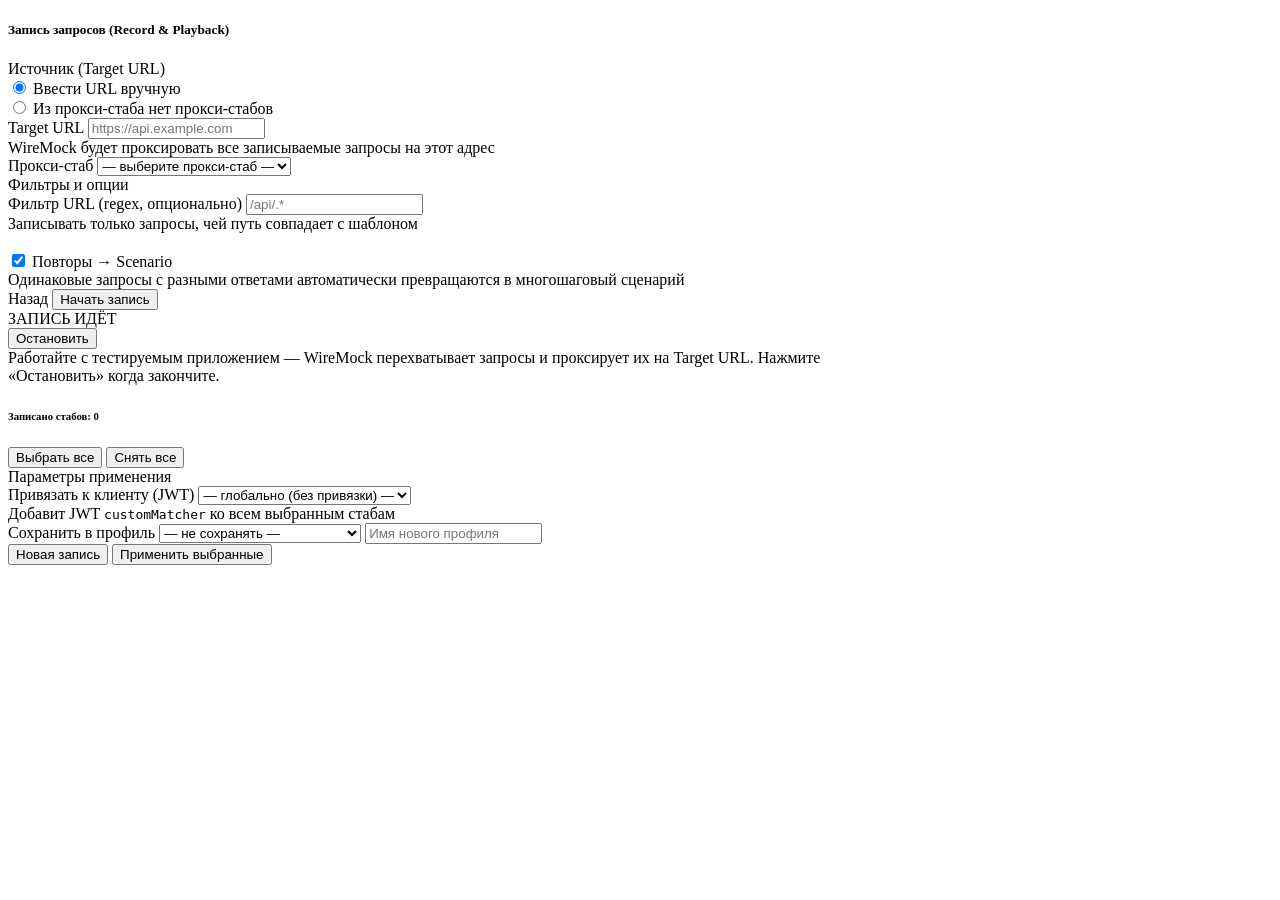
<file: src/main/resources/templates/recording/index.html>
<!DOCTYPE html>
<html lang="ru" xmlns:th="http://www.thymeleaf.org">
<head th:replace="~{fragments/head :: head('Запись')}"></head>
    <style>
        .rec-blink { animation: recBlink 1s step-end infinite; }
        @keyframes recBlink { 50% { opacity: 0.2; } }

        .stub-row {
            border: 1px solid var(--bs-border-color);
            border-radius: 6px;
            background: #fff;
            transition: background 0.12s;
        }
        .stub-row:hover { background: #f8f9fa; }
        .stub-row + .stub-row { margin-top: 4px; }

        /* Убираем дефолтный margin-top у чекбокса внутри flex */
        .stub-row .stub-checkbox {
            width: 1.1em;
            height: 1.1em;
            margin-top: 0;
            flex-shrink: 0;
            cursor: pointer;
        }
        .stub-row label { cursor: pointer; margin-bottom: 0; }
    </style>
</head>
<body>

<!-- Navbar -->
<nav th:replace="~{fragments/navbar :: navbar('recording')}"></nav>

<div class="container py-4" style="max-width: 860px;">

    <!-- ══ Фаза 1: Конфигурация ══════════════════════════════════════════════ -->
    <div id="configSection">
        <div class="d-flex align-items-center gap-2 mb-3">
            <i class="bi bi-record-circle-fill text-danger fs-4"></i>
            <h5 class="mb-0">Запись запросов (Record &amp; Playback)</h5>
        </div>

        <!-- Target URL -->
        <div class="card shadow-sm mb-3">
            <div class="card-header fw-semibold bg-dark bg-opacity-10">
                <i class="bi bi-broadcast me-2"></i>Источник (Target URL)
            </div>
            <div class="card-body">
                <div class="d-flex gap-4 mb-3">
                    <div class="form-check">
                        <input class="form-check-input" type="radio" name="sourceType"
                               id="srcManual" value="manual" checked>
                        <label class="form-check-label" for="srcManual">Ввести URL вручную</label>
                    </div>
                    <div class="form-check">
                        <input class="form-check-input" type="radio" name="sourceType"
                               id="srcProxy" value="proxy"
                               th:disabled="${proxyStubs.isEmpty()}">
                        <label class="form-check-label" for="srcProxy">
                            Из прокси-стаба
                            <span th:if="${proxyStubs.isEmpty()}"
                                  class="badge bg-secondary ms-1">нет прокси-стабов</span>
                        </label>
                    </div>
                </div>

                <!-- Ручной ввод -->
                <div id="manualUrlSection">
                    <label class="form-label fw-semibold">Target URL</label>
                    <input type="text" id="targetUrl" class="form-control font-monospace"
                           placeholder="https://api.example.com">
                    <div class="form-text">WireMock будет проксировать все записываемые запросы на этот адрес</div>
                </div>

                <!-- Выбор прокси-стаба -->
                <div id="proxySelectSection" class="d-none">
                    <label class="form-label fw-semibold">Прокси-стаб</label>
                    <select id="proxySelect" class="form-select">
                        <option value="">— выберите прокси-стаб —</option>
                        <option th:each="s : ${proxyStubs}"
                                th:value="${s.id}"
                                th:text="${s.name + '  →  ' + s.proxyBaseUrl}">
                        </option>
                    </select>
                </div>
            </div>
        </div>

        <!-- Фильтры и опции -->
        <div class="card shadow-sm mb-4">
            <div class="card-header fw-semibold bg-dark bg-opacity-10">
                <i class="bi bi-sliders me-2"></i>Фильтры и опции
            </div>
            <div class="card-body">
                <div class="row g-3">
                    <div class="col-md-6">
                        <label class="form-label">Фильтр URL <span class="text-muted fw-normal">(regex, опционально)</span></label>
                        <input type="text" id="urlPathPattern" class="form-control font-monospace"
                               placeholder="/api/.*">
                        <div class="form-text">Записывать только запросы, чей путь совпадает с шаблоном</div>
                    </div>
                    <div class="col-md-6">
                        <label class="form-label d-block">&nbsp;</label>
                        <div class="form-check form-switch mt-1">
                            <input class="form-check-input" type="checkbox" id="repeatsAsScenarios" checked>
                            <label class="form-check-label fw-semibold" for="repeatsAsScenarios">
                                Повторы → Scenario
                            </label>
                        </div>
                        <div class="form-text">
                            Одинаковые запросы с разными ответами автоматически
                            превращаются в многошаговый сценарий
                        </div>
                    </div>
                </div>
            </div>
        </div>

        <div class="d-flex justify-content-between">
            <a th:href="@{/stubs}" class="btn btn-outline-secondary">
                <i class="bi bi-arrow-left me-1"></i>Назад
            </a>
            <button id="btnStartRecording" class="btn btn-danger px-4">
                <i class="bi bi-record-circle me-1"></i>Начать запись
            </button>
        </div>
    </div>

    <!-- ══ Фаза 2: Идёт запись ════════════════════════════════════════════ -->
    <div id="recordingSection" class="d-none">
        <div class="card border-danger shadow mb-3">
            <div class="card-body d-flex align-items-center gap-3 py-3">
                <span class="text-danger fs-3 rec-blink">
                    <i class="bi bi-record-circle-fill"></i>
                </span>
                <div class="flex-grow-1">
                    <div class="fw-bold text-danger fs-5">ЗАПИСЬ ИДЁТ</div>
                    <div class="text-muted small font-monospace" id="recordingTargetLabel"></div>
                </div>
                <button id="btnStopRecording" class="btn btn-outline-danger btn-lg">
                    <i class="bi bi-stop-circle me-1"></i>Остановить
                </button>
            </div>
        </div>
        <div class="alert alert-secondary d-flex align-items-center gap-2">
            <i class="bi bi-info-circle-fill text-primary"></i>
            Работайте с тестируемым приложением — WireMock перехватывает запросы и проксирует их на Target URL.
            Нажмите «Остановить» когда закончите.
        </div>
    </div>

    <!-- ══ Фаза 3: Результаты ═════════════════════════════════════════════ -->
    <div id="resultsSection" class="d-none">
        <div class="d-flex align-items-center justify-content-between mb-3">
            <h6 class="mb-0">
                <i class="bi bi-check-circle-fill text-success me-2"></i>
                Записано стабов:
                <span id="recordedCount" class="badge bg-success fs-6">0</span>
            </h6>
            <div class="btn-group btn-group-sm">
                <button id="btnSelectAll" class="btn btn-outline-secondary">
                    <i class="bi bi-check-all me-1"></i>Выбрать все
                </button>
                <button id="btnSelectNone" class="btn btn-outline-secondary">
                    <i class="bi bi-x me-1"></i>Снять все
                </button>
            </div>
        </div>

        <!-- Список стабов с чекбоксами -->
        <div id="stubListContainer"
             class="border rounded p-2 mb-3 bg-white"
             style="max-height: 380px; overflow-y: auto;">
        </div>

        <!-- Параметры применения -->
        <div class="card shadow-sm mb-4">
            <div class="card-header fw-semibold bg-dark bg-opacity-10">
                <i class="bi bi-gear me-2"></i>Параметры применения
            </div>
            <div class="card-body">
                <div class="row g-3">
                    <div class="col-md-6">
                        <label class="form-label fw-semibold">Привязать к клиенту (JWT)</label>
                        <select id="applyClientSelect" class="form-select">
                            <option value="">— глобально (без привязки) —</option>
                            <option th:each="c : ${clients}"
                                    th:value="${c.clientId}"
                                    th:text="${c.displayName}">
                            </option>
                        </select>
                        <div class="form-text">
                            Добавит JWT <code>customMatcher</code> ко всем выбранным стабам
                        </div>
                    </div>
                    <div class="col-md-6">
                        <label class="form-label fw-semibold">Сохранить в профиль</label>
                        <select id="applyProfileSelect" class="form-select">
                            <option value="">— не сохранять —</option>
                            <option th:each="p : ${profiles}" th:value="${p}" th:text="${p}"></option>
                            <option value="__new__">＋ Создать новый профиль...</option>
                        </select>
                        <input type="text" id="applyProfileNew"
                               class="form-control mt-2 d-none"
                               placeholder="Имя нового профиля">
                    </div>
                </div>
            </div>
        </div>

        <div class="d-flex justify-content-between">
            <button id="btnNewRecording" class="btn btn-outline-secondary">
                <i class="bi bi-arrow-repeat me-1"></i>Новая запись
            </button>
            <button id="btnApplyRecording" class="btn btn-success px-4">
                <i class="bi bi-check-lg me-1"></i>Применить выбранные
            </button>
        </div>
    </div>

</div>

<!-- Toast container -->
<div class="toast-container position-fixed bottom-0 end-0 p-3" id="toastContainer"></div>

<script type="application/json" id="appdata" th:utext="${appDataJson}">null</script>

<script th:src="@{/js/bootstrap.bundle.min.js}"></script>
<script th:src="@{/js/app.js}"></script>
<script th:src="@{/js/recording.js}"></script>
</body>
</html>
</file>
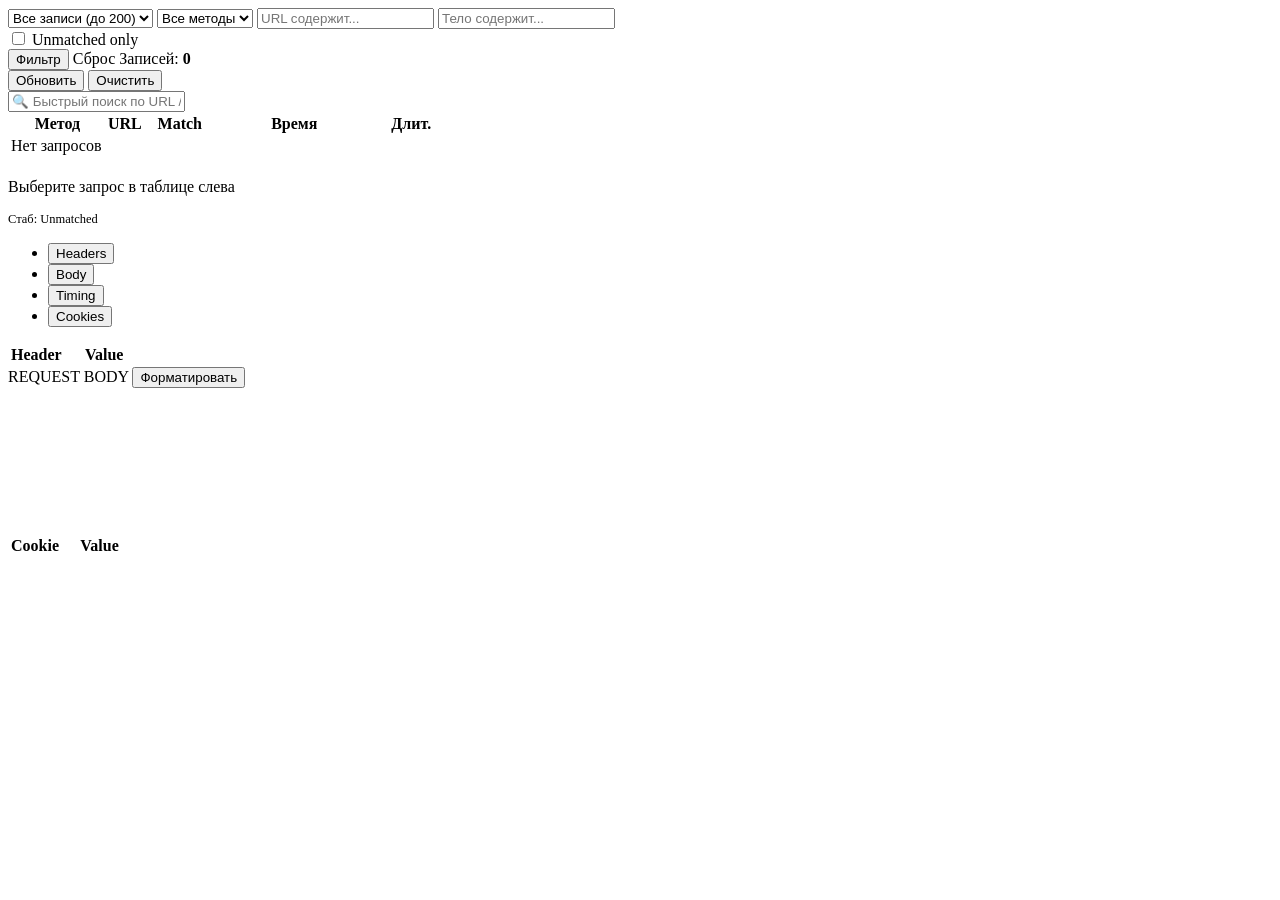
<file: src/main/resources/templates/requests/index.html>
<!DOCTYPE html>
<html lang="ru" xmlns:th="http://www.thymeleaf.org">
<head th:replace="~{fragments/head :: head('Request Log')}"></head>
<body class="d-flex flex-column vh-100 overflow-hidden">

<nav th:replace="~{fragments/navbar :: navbar('requests')}"></nav>

<!-- Фильтры -->
<div class="filter-bar border-bottom px-3 py-2 d-flex align-items-center gap-2 flex-wrap">
    <form method="get" th:action="@{/requests}"
          class="d-flex align-items-center gap-2 flex-wrap w-100">

        <select name="sinceMinutes" class="form-select form-select-sm filter-select" title="Период">
            <option value=""  th:selected="${sinceMinutes == null}">Все записи (до 200)</option>
            <option value="2"  th:selected="${sinceMinutes == 2}">Последние 2 мин</option>
            <option value="5"  th:selected="${sinceMinutes == 5}">Последние 5 мин</option>
            <option value="15" th:selected="${sinceMinutes == 15}">Последние 15 мин</option>
            <option value="60" th:selected="${sinceMinutes == 60}">Последний час</option>
        </select>

        <select name="method" class="form-select form-select-sm filter-select" title="HTTP метод">
            <option value="" th:selected="${filterMethod == null}">Все методы</option>
            <option th:each="m : ${ {'GET','POST','PUT','DELETE','PATCH','HEAD','OPTIONS'} }"
                    th:value="${m}" th:text="${m}"
                    th:selected="${m == filterMethod}"></option>
        </select>

        <input type="text" name="urlContains"
               class="form-control form-control-sm filter-input"
               placeholder="URL содержит..."
               th:value="${filterUrl}"/>

        <input type="text" name="bodyContains"
               class="form-control form-control-sm filter-input"
               placeholder="Тело содержит..."
               th:value="${filterBody}"/>

        <div class="form-check mb-0 ms-1">
            <input class="form-check-input" type="checkbox" name="unmatched"
                   id="chkUnmatched" value="true"
                   th:checked="${showUnmatched}"/>
            <label class="form-check-label small" for="chkUnmatched">Unmatched only</label>
        </div>

        <button type="submit" class="btn btn-sm btn-primary">
            <i class="bi bi-funnel-fill"></i> Фильтр
        </button>
        <a th:href="@{/requests}" class="btn btn-sm btn-outline-secondary">
            <i class="bi bi-x-circle"></i> Сброс
        </a>

        <span class="text-muted small ms-1">
            Записей: <strong th:text="${totalCount}">0</strong>
        </span>

        <div class="ms-auto d-flex gap-2">
            <button type="button" class="btn btn-sm btn-outline-secondary" id="btnRefreshLog">
                <i class="bi bi-arrow-clockwise"></i> Обновить
            </button>
            <button type="button" class="btn btn-sm btn-outline-danger" id="btnClearLog">
                <i class="bi bi-trash3"></i> Очистить
            </button>
        </div>
    </form>
</div>

<!-- Основная область: таблица + детали -->
<div class="d-flex flex-row flex-grow-1 overflow-hidden">

    <!-- Таблица запросов -->
    <div id="requestsTablePane" class="requests-table-pane border-end d-flex flex-column">

        <!-- Быстрый поиск по таблице (клиентский, без перезагрузки) -->
        <div class="px-2 py-2 border-bottom">
            <input type="text" id="quickSearch"
                   class="form-control form-control-sm"
                   placeholder="&#128269; Быстрый поиск по URL / телу..."/>
        </div>

        <div class="overflow-y-auto flex-grow-1">
            <table class="table table-sm table-hover mb-0 w-100" id="requestsTable"
                   style="table-layout:fixed">
                <colgroup>
                    <col style="width:95px"/>   <!-- Метод -->
                    <col/>                       <!-- URL — занимает всё остальное -->
                    <col style="width:70px"/>   <!-- Match -->
                    <col style="width:155px"/>  <!-- Время -->
                    <col style="width:75px"/>   <!-- Длит. -->
                </colgroup>
                <thead class="table-dark sticky-top">
                <tr>
                    <th>Метод</th>
                    <th>URL</th>
                    <th class="text-center">Match</th>
                    <th>Время</th>
                    <th>Длит.</th>
                </tr>
                </thead>
                <tbody id="requestsBody">
                <tr th:if="${#lists.isEmpty(requests)}">
                    <td colspan="5" class="text-center text-muted py-5">
                        <i class="bi bi-inbox display-6 d-block mb-2 opacity-25"></i>
                        Нет запросов
                    </td>
                </tr>
                <tr th:each="evt : ${requests}"
                    class="request-row"
                    th:attr="data-id=${evt.id}"
                    th:classappend="${!evt.wasMatched} ? 'table-warning' : ''">
                    <td>
        <span th:with="mc=${evt.request?.method == 'GET'    ? 'bg-success'
                         : evt.request?.method == 'POST'   ? 'bg-primary'
                         : evt.request?.method == 'PUT'    ? 'bg-warning text-dark'
                         : evt.request?.method == 'DELETE' ? 'bg-danger'
                         : evt.request?.method == 'PATCH'  ? 'bg-info text-dark'
                         : 'bg-secondary'}"
              class="badge" th:classappend="${mc}"
              th:text="${evt.request?.method ?: '?'}">
        </span>
                    </td>
                    <td class="font-monospace small"
                        style="overflow:hidden;text-overflow:ellipsis;white-space:nowrap"
                        th:text="${evt.request?.url ?: ''}">
                    </td>
                    <td class="text-center">
                        <i th:if="${evt.wasMatched}"    class="bi bi-check-circle-fill text-success"></i>
                        <i th:unless="${evt.wasMatched}" class="bi bi-x-circle-fill text-warning"></i>
                    </td>
                    <td class="small text-muted"
                        style="overflow:hidden;text-overflow:ellipsis;white-space:nowrap"
                        th:text="${evt.request?.loggedDateString ?: ''}">
                    </td>
                    <td class="small text-muted font-monospace"
                        th:text="${evt.timing != null} ? ${evt.timing.totalTime + ' мс'} : '—'">
                    </td>
                </tr>
                </tbody>
            </table>
        </div>
    </div>

    <!-- Разделитель -->
    <div id="requestSplitter" class="tree-splitter"></div>

    <!-- Детали запроса -->
    <div id="requestDetailPane" class="flex-grow-1 d-flex flex-column overflow-hidden">

        <!-- Пустое состояние -->
        <div id="reqEmptyState"
             class="d-flex flex-column align-items-center justify-content-center h-100 text-muted">
            <i class="bi bi-cursor-text display-4 mb-3 opacity-25"></i>
            <p class="mb-0">Выберите запрос в таблице слева</p>
        </div>

        <!-- Панель деталей -->
        <div id="reqDetailContent" class="d-none d-flex flex-column h-100">

            <!-- Строка метод + URL -->
            <div class="px-3 py-2 border-bottom bg-light d-flex align-items-start gap-2 flex-wrap">
                <span id="reqMethodBadge" class="badge fs-6 flex-shrink-0"></span>
                <span id="reqUrl" class="font-monospace fw-semibold text-break flex-grow-1"></span>
            </div>

            <!-- Мета-строка -->
            <div class="px-3 py-1 border-bottom d-flex align-items-center gap-3 flex-wrap bg-white"
                 style="font-size:0.78rem">
                <span class="text-muted">
                    <i class="bi bi-clock me-1"></i><span id="reqDate"></span>
                </span>
                <span class="text-muted">
                    <i class="bi bi-geo-alt me-1"></i><span id="reqIp"></span>
                </span>
                <span id="reqTimingMeta" class="text-muted">
                    <i class="bi bi-speedometer2 me-1"></i><span id="reqTimingVal"></span>
                </span>
                <span id="reqMatchedBlock" class="d-none">
                    <i class="bi bi-link-45deg text-success me-1"></i>
                    Стаб: <a id="reqMatchedLink" href="#" class="font-monospace small text-success"></a>
                </span>
                <span id="reqUnmatchedBadge" class="d-none badge bg-warning text-dark">
                    <i class="bi bi-exclamation-triangle-fill me-1"></i>Unmatched
                </span>
            </div>

            <!-- Вкладки -->
            <ul class="nav nav-tabs nav-tabs-sm px-3 pt-2 flex-shrink-0 bg-white" id="reqTabs">
                <li class="nav-item">
                    <button class="nav-link active" data-req-tab="headers">
                        <i class="bi bi-list-columns-reverse me-1"></i>Headers
                        <span id="reqHeadersCount" class="badge bg-secondary ms-1" style="font-size:0.65rem"></span>
                    </button>
                </li>
                <li class="nav-item">
                    <button class="nav-link" data-req-tab="body">
                        <i class="bi bi-code-slash me-1"></i>Body
                    </button>
                </li>
                <li class="nav-item">
                    <button class="nav-link" data-req-tab="timing">
                        <i class="bi bi-graph-up me-1"></i>Timing
                    </button>
                </li>
                <li class="nav-item">
                    <button class="nav-link" data-req-tab="cookies">
                        <i class="bi bi-cookie me-1"></i>Cookies
                    </button>
                </li>
            </ul>

            <!-- Содержимое вкладок -->
            <div class="flex-grow-1 overflow-y-auto">

                <!-- Headers -->
                <div id="req-tab-headers" class="p-3">
                    <table class="table table-sm table-striped table-hover mb-0">
                        <thead class="table-light">
                        <tr>
                            <th style="width:40%">Header</th>
                            <th>Value</th>
                        </tr>
                        </thead>
                        <tbody id="reqHeadersBody"></tbody>
                    </table>
                </div>

                <!-- Body -->
                <div id="req-tab-body" class="p-3 d-none">
                    <div class="d-flex align-items-center justify-content-between mb-2">
                        <span class="small fw-semibold text-muted">REQUEST BODY</span>
                        <button class="btn btn-link btn-sm p-0 text-muted" id="btnBeautifyReqBody">
                            <i class="bi bi-magic"></i> Форматировать
                        </button>
                    </div>
                    <pre id="reqBodyContent"
                         class="response-body border rounded p-3 font-monospace"
                         style="min-height:120px; white-space:pre-wrap; word-break:break-all;"></pre>
                </div>

                <!-- Timing -->
                <div id="req-tab-timing" class="p-3 d-none">
                    <div id="reqTimingContent">
                        <table class="table table-sm table-bordered mb-3">
                            <tbody id="reqTimingBody"></tbody>
                        </table>
                        <!-- Визуальная полоска тайминга -->
                        <div id="reqTimingBar" class="mt-2"></div>
                    </div>
                </div>

                <!-- Cookies -->
                <div id="req-tab-cookies" class="p-3 d-none">
                    <table class="table table-sm table-striped mb-0">
                        <thead class="table-light">
                        <tr>
                            <th style="width:40%">Cookie</th>
                            <th>Value</th>
                        </tr>
                        </thead>
                        <tbody id="reqCookiesBody"></tbody>
                    </table>
                </div>
            </div>
        </div>
    </div>
</div>

<div class="toast-container position-fixed bottom-0 end-0 p-3" id="toastContainer"></div>

<script type="application/json" id="appdata" th:utext="${appDataJson}">null</script>

<script th:src="@{/js/bootstrap.bundle.min.js}"></script>
<script th:src="@{/js/app.js}"></script>
<script th:src="@{/js/requests.js}"></script>
</body>
</html>
</file>
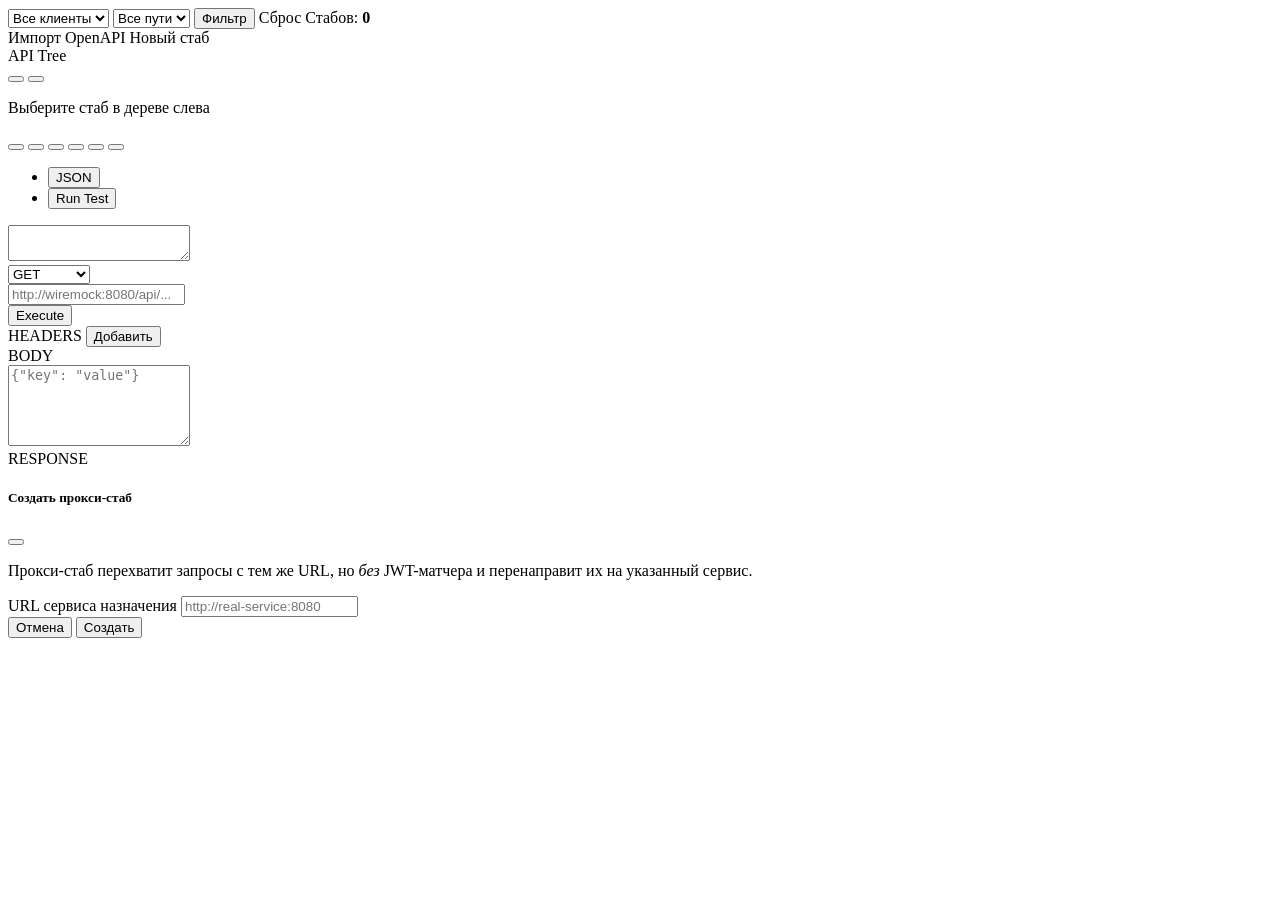
<file: src/main/resources/templates/stubs/index.html>
<!DOCTYPE html>
<html lang="ru" xmlns:th="http://www.thymeleaf.org">
<head th:replace="~{fragments/head :: head('Stubs')}"></head>
<body class="d-flex flex-column vh-100 overflow-hidden">

<nav th:replace="~{fragments/navbar :: navbar('stubs')}"></nav>

<!-- Панель фильтров -->
<div class="filter-bar border-bottom px-3 py-2 d-flex align-items-center gap-2 flex-wrap">
    <form method="get" th:action="@{/stubs}" class="d-flex align-items-center gap-2 flex-wrap w-100">
        <select name="clientId" class="form-select form-select-sm filter-select"
                title="Клиент">
            <option value="">Все клиенты</option>
            <option th:each="c : ${clients}"
                    th:value="${c.clientId}"
                    th:text="${c.displayName}"
                    th:selected="${c.clientId == selectedClientId}">
            </option>
        </select>

        <select name="urlPath" class="form-select form-select-sm filter-select"
                title="Путь API">
            <option value="">Все пути</option>
            <option th:each="p : ${allPaths}"
                    th:value="${p}"
                    th:text="${p}"
                    th:selected="${p == selectedUrlPath}">
            </option>
        </select>

        <button type="submit" class="btn btn-sm btn-primary">
            <i class="bi bi-funnel-fill"></i> Фильтр
        </button>
        <a th:href="@{/stubs}" class="btn btn-sm btn-outline-secondary">
            <i class="bi bi-x-circle"></i> Сброс
        </a>

        <span class="text-muted small ms-2">
            Стабов: <strong th:text="${totalStubs}">0</strong>
        </span>

        <div class="ms-auto d-flex gap-2">
            <a th:href="@{/stubs/openapi-import}" class="btn btn-sm btn-outline-info">
                <i class="bi bi-cloud-download-fill"></i> Импорт OpenAPI
            </a>
            <a th:href="@{/stubs/wizard}" class="btn btn-sm btn-success">
                <i class="bi bi-plus-circle-fill"></i> Новый стаб
            </a>
        </div>
    </form>
</div>

<!-- Основная область: дерево + детали -->
<div class="d-flex flex-row flex-grow-1 overflow-hidden">

    <!-- Боковая панель: дерево API -->
    <div id="treeSidebar" class="tree-sidebar border-end d-flex flex-column">
        <div class="tree-header px-3 py-2 border-bottom d-flex align-items-center justify-content-between">
            <span class="fw-semibold small text-muted text-uppercase">API Tree</span>
            <div class="d-flex gap-1">
                <button class="btn btn-link btn-sm p-0 text-muted" id="btnExpandAll" title="Развернуть всё">
                    <i class="bi bi-arrows-expand"></i>
                </button>
                <button class="btn btn-link btn-sm p-0 text-muted" id="btnCollapseAll" title="Свернуть всё">
                    <i class="bi bi-arrows-collapse"></i>
                </button>
            </div>
        </div>
        <div id="apiTree" class="flex-grow-1 overflow-y-auto px-2 py-2"></div>
    </div>

    <!-- Разделитель -->
    <div id="treeSplitter" class="tree-splitter"></div>

    <!-- Правая панель: детали стаба -->
    <div id="detailPanel" class="flex-grow-1 d-flex flex-column overflow-hidden">

        <!-- Пустое состояние -->
        <div id="emptyState" class="d-flex flex-column align-items-center justify-content-center h-100 text-muted">
            <i class="bi bi-cursor-text display-4 mb-3 opacity-25"></i>
            <p>Выберите стаб в дереве слева</p>
        </div>

        <!-- Панель стаба -->
        <div id="stubPanel" class="d-none d-flex flex-column h-100">

            <!-- Заголовок стаба + кнопки -->
            <div class="stub-action-bar px-3 py-2 border-bottom d-flex align-items-center gap-2">
                <div class="d-flex align-items-center gap-2 flex-grow-1 overflow-hidden">
                    <span id="stubMethodBadge" class="badge"></span>
                    <span id="stubTitle" class="fw-semibold text-truncate"></span>
                    <span id="stubIdBadge" class="badge bg-light text-muted font-monospace small"></span>
                </div>
                <div class="d-flex gap-1 ms-auto flex-shrink-0">
                    <button class="btn btn-sm btn-outline-secondary" id="btnBeautify" title="Форматировать JSON">
                        <i class="bi bi-magic"></i>
                    </button>
                    <button class="btn btn-sm btn-outline-primary" id="btnSave" title="Сохранить изменения">
                        <i class="bi bi-floppy-fill"></i>
                    </button>
                    <button class="btn btn-sm btn-outline-info" id="btnEdit" title="Редактировать в визарде">
                        <i class="bi bi-pencil-fill"></i>
                    </button>
                    <button class="btn btn-sm btn-outline-secondary" id="btnClone" title="Клонировать для другого клиента">
                        <i class="bi bi-copy"></i>
                    </button>
                    <button class="btn btn-sm btn-outline-warning" id="btnCreateProxy" title="Создать прокси-стаб">
                        <i class="bi bi-arrow-left-right"></i>
                    </button>
                    <button class="btn btn-sm btn-outline-danger" id="btnDelete" title="Удалить стаб">
                        <i class="bi bi-trash3-fill"></i>
                    </button>
                </div>
            </div>

            <!-- Вкладки: JSON / Run Test -->
            <ul class="nav nav-tabs nav-tabs-sm px-3 pt-2 flex-shrink-0" id="stubTabs">
                <li class="nav-item">
                    <button class="nav-link active" data-tab="json">
                        <i class="bi bi-code-slash"></i> JSON
                    </button>
                </li>
                <li class="nav-item">
                    <button class="nav-link" data-tab="run-test">
                        <i class="bi bi-play-circle-fill text-success"></i> Run Test
                    </button>
                </li>
            </ul>

            <!-- JSON вкладка -->
            <div id="tab-json" class="tab-content-panel flex-grow-1 overflow-hidden d-flex flex-column p-0">
                <textarea id="jsonEditor"
                          class="json-editor flex-grow-1 font-monospace border-0 p-3"
                          spellcheck="false"
                          autocomplete="off"></textarea>
            </div>

            <!-- Run Test вкладка -->
            <div id="tab-run-test" class="tab-content-panel flex-grow-1 overflow-y-auto p-3 d-none">
                <div class="row g-2 mb-2">
                    <div class="col-auto">
                        <select id="rtMethod" class="form-select form-select-sm method-select">
                            <option>GET</option>
                            <option>POST</option>
                            <option>PUT</option>
                            <option>DELETE</option>
                            <option>PATCH</option>
                            <option>HEAD</option>
                            <option>OPTIONS</option>
                        </select>
                    </div>
                    <div class="col">
                        <input type="text" id="rtUrl" class="form-control form-control-sm font-monospace"
                               placeholder="http://wiremock:8080/api/..."/>
                    </div>
                    <div class="col-auto">
                        <button id="btnRunTest" class="btn btn-sm btn-success">
                            <i class="bi bi-play-fill"></i> Execute
                        </button>
                    </div>
                </div>

                <!-- Заголовки -->
                <div class="mb-2">
                    <div class="d-flex align-items-center justify-content-between mb-1">
                        <span class="small fw-semibold text-muted">HEADERS</span>
                        <button class="btn btn-link btn-sm p-0 text-primary" id="btnAddRtHeader">
                            <i class="bi bi-plus-circle"></i> Добавить
                        </button>
                    </div>
                    <div id="rtHeadersContainer"></div>
                </div>

                <!-- Тело запроса -->
                <div class="mb-3" id="rtBodySection">
                    <div class="small fw-semibold text-muted mb-1">BODY</div>
                    <textarea id="rtBody" class="form-control font-monospace"
                              rows="5" placeholder='{"key": "value"}'></textarea>
                </div>

                <!-- Ответ -->
                <div id="rtResponseSection" class="d-none">
                    <div class="d-flex align-items-center justify-content-between mb-2">
                        <span class="small fw-semibold text-muted">RESPONSE</span>
                        <span id="rtDuration" class="badge bg-light text-muted"></span>
                    </div>
                    <div id="rtStatusLine" class="mb-2"></div>
                    <div id="rtResponseHeaders" class="mb-2 small font-monospace text-muted"></div>
                    <pre id="rtResponseBody" class="response-body border rounded p-2 font-monospace small"></pre>
                </div>
            </div>
        </div>
    </div>
</div>

<!-- Modal: Создать прокси -->
<div class="modal fade" id="proxyModal" tabindex="-1" aria-hidden="true">
    <div class="modal-dialog">
        <div class="modal-content">
            <div class="modal-header">
                <h5 class="modal-title"><i class="bi bi-arrow-left-right"></i> Создать прокси-стаб</h5>
                <button type="button" class="btn-close" data-bs-dismiss="modal"></button>
            </div>
            <div class="modal-body">
                <p class="text-muted small">
                    Прокси-стаб перехватит запросы с тем же URL, но <em>без</em> JWT-матчера
                    и перенаправит их на указанный сервис.
                </p>
                <label class="form-label fw-semibold">URL сервиса назначения</label>
                <input type="text" id="proxyBaseUrl" class="form-control font-monospace"
                       placeholder="http://real-service:8080"/>
            </div>
            <div class="modal-footer">
                <button class="btn btn-secondary" data-bs-dismiss="modal">Отмена</button>
                <button class="btn btn-primary" id="btnConfirmProxy">
                    <i class="bi bi-plus-circle"></i> Создать
                </button>
            </div>
        </div>
    </div>
</div>

<!-- Toast -->
<div class="toast-container position-fixed bottom-0 end-0 p-3" id="toastContainer"></div>

<script type="application/json" id="appdata" th:utext="${appDataJson}">null</script>

<script th:src="@{/js/bootstrap.bundle.min.js}"></script>
<script th:src="@{/js/app.js}"></script>
<script th:src="@{/js/stubs.js}"></script>
</body>
</html>
</file>
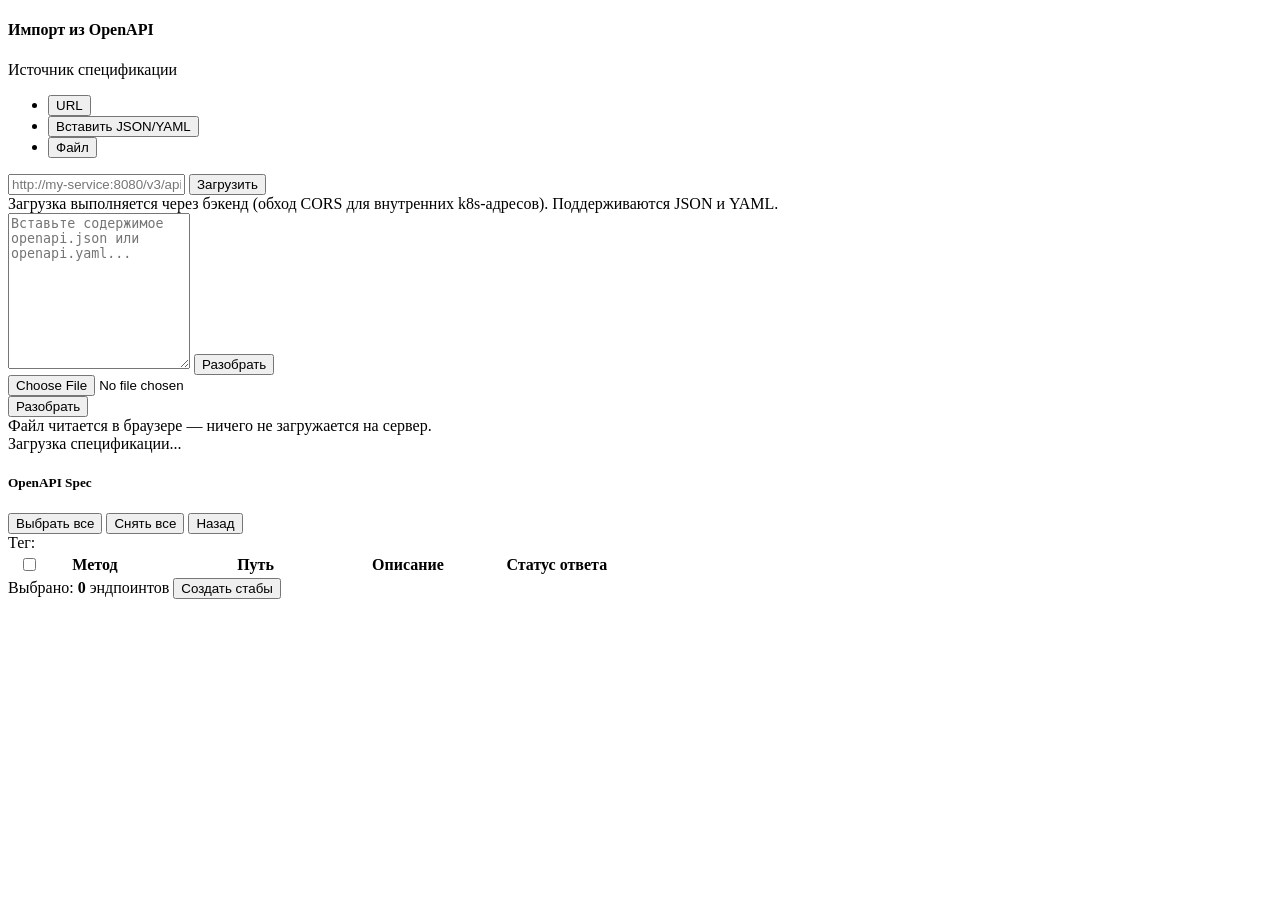
<file: src/main/resources/templates/stubs/openapi-import.html>
<!DOCTYPE html>
<html lang="ru" xmlns:th="http://www.thymeleaf.org">
<head th:replace="~{fragments/head :: head('Импорт OpenAPI')}"></head>
<body class="d-flex flex-column vh-100">

<nav th:replace="fragments/navbar :: navbar('stubs')"></nav>

<div class="container-fluid py-3 flex-grow-1 overflow-y-auto">
    <div class="row justify-content-center">
        <div class="col-xl-10">

            <div class="d-flex align-items-center gap-3 mb-4">
                <a th:href="@{/stubs}" class="btn btn-sm btn-outline-secondary">
                    <i class="bi bi-arrow-left"></i>
                </a>
                <h4 class="mb-0">
                    <i class="bi bi-cloud-download-fill text-info me-2"></i>Импорт из OpenAPI
                </h4>
            </div>

            <!-- Шаг 1: Загрузка спецификации -->
            <div id="specInputSection">
                <div class="card shadow-sm mb-3">
                    <div class="card-header fw-semibold bg-info bg-opacity-10">
                        <i class="bi bi-link-45deg me-2 text-info"></i>Источник спецификации
                    </div>
                    <div class="card-body">

                        <!-- Вкладки источника -->
                        <ul class="nav nav-tabs mb-3" id="specSourceTabs">
                            <li class="nav-item">
                                <button class="nav-link active" data-source-tab="url">
                                    <i class="bi bi-link me-1"></i>URL
                                </button>
                            </li>
                            <li class="nav-item">
                                <button class="nav-link" data-source-tab="text">
                                    <i class="bi bi-code-slash me-1"></i>Вставить JSON/YAML
                                </button>
                            </li>
                            <li class="nav-item">
                                <button class="nav-link" data-source-tab="file">
                                    <i class="bi bi-file-earmark-code me-1"></i>Файл
                                </button>
                            </li>
                        </ul>

                        <!-- URL -->
                        <div id="source-tab-url">
                            <div class="d-flex gap-2">
                                <input type="text" id="specUrl" class="form-control font-monospace"
                                       placeholder="http://my-service:8080/v3/api-docs"/>
                                <button id="btnLoadUrl" class="btn btn-info text-white flex-shrink-0">
                                    <i class="bi bi-download me-1"></i>Загрузить
                                </button>
                            </div>
                            <div class="form-text">
                                Загрузка выполняется через бэкенд (обход CORS для внутренних k8s-адресов).
                                Поддерживаются JSON и YAML.
                            </div>
                        </div>

                        <!-- Текст -->
                        <div id="source-tab-text" class="d-none">
                            <textarea id="specText" class="form-control font-monospace"
                                      rows="10"
                                      placeholder="Вставьте содержимое openapi.json или openapi.yaml..."></textarea>
                            <button id="btnParseText" class="btn btn-info text-white mt-2">
                                <i class="bi bi-play-fill me-1"></i>Разобрать
                            </button>
                        </div>

                        <!-- Файл -->
                        <div id="source-tab-file" class="d-none">
                            <div class="mb-2">
                                <input type="file" id="specFile" class="form-control"
                                       accept=".json,.yaml,.yml"/>
                            </div>
                            <button id="btnParseFile" class="btn btn-info text-white">
                                <i class="bi bi-play-fill me-1"></i>Разобрать
                            </button>
                            <div class="form-text">
                                Файл читается в браузере — ничего не загружается на сервер.
                            </div>
                        </div>

                    </div>
                </div>

                <!-- Индикатор загрузки -->
                <div id="loadingIndicator" class="d-none text-center py-4">
                    <div class="spinner-border text-info" role="status"></div>
                    <div class="mt-2 text-muted">Загрузка спецификации...</div>
                </div>

                <!-- Ошибка -->
                <div id="specError" class="alert alert-danger d-none"></div>
            </div>

            <!-- Шаг 2: Выбор эндпоинтов -->
            <div id="endpointsSection" class="d-none">

                <div class="d-flex align-items-center justify-content-between mb-3">
                    <div>
                        <h5 class="mb-0" id="specTitle">OpenAPI Spec</h5>
                        <small class="text-muted" id="specVersion"></small>
                    </div>
                    <div class="d-flex gap-2">
                        <button id="btnSelectAll" class="btn btn-sm btn-outline-secondary">
                            <i class="bi bi-check-all"></i> Выбрать все
                        </button>
                        <button id="btnDeselectAll" class="btn btn-sm btn-outline-secondary">
                            <i class="bi bi-square"></i> Снять все
                        </button>
                        <button id="btnBackToSpec" class="btn btn-sm btn-outline-secondary">
                            <i class="bi bi-arrow-left"></i> Назад
                        </button>
                    </div>
                </div>

                <!-- Фильтр по тегу -->
                <div class="d-flex gap-2 mb-3 align-items-center flex-wrap">
                    <label class="form-label mb-0 small fw-semibold text-muted">Тег:</label>
                    <div id="tagFilters" class="d-flex gap-1 flex-wrap"></div>
                </div>

                <!-- Таблица эндпоинтов -->
                <div class="card shadow-sm">
                    <div class="table-responsive">
                        <table class="table table-sm table-hover mb-0" style="table-layout:fixed">
                            <colgroup>
                                <col style="width:38px"/>   <!-- чекбокс -->
                                <col style="width:90px"/>   <!-- метод -->
                                <col style="width:35%"/>    <!-- путь -->
                                <col/>                       <!-- описание -->
                                <col style="width:220px"/>  <!-- статусы -->
                            </colgroup>
                            <thead class="table-dark sticky-top">
                            <tr>
                                <th><input type="checkbox" id="chkSelectAll" class="form-check-input"/></th>
                                <th>Метод</th>
                                <th>Путь</th>
                                <th>Описание</th>
                                <th>Статус ответа</th>
                            </tr>
                            </thead>
                            <tbody id="endpointsBody"></tbody>
                        </table>
                    </div>
                </div>

                <div class="d-flex justify-content-between align-items-center mt-3">
                    <span class="text-muted small">
                        Выбрано: <strong id="selectedCount">0</strong> эндпоинтов
                    </span>
                    <button id="btnCreateStubs" class="btn btn-success">
                        <i class="bi bi-plus-circle-fill me-1"></i>Создать стабы
                    </button>
                </div>

                <!-- Прогресс создания -->
                <div id="createProgress" class="d-none mt-3">
                    <div class="progress mb-2" style="height:8px">
                        <div id="createProgressBar"
                             class="progress-bar progress-bar-striped progress-bar-animated bg-success"
                             style="width:0%"></div>
                    </div>
                    <div id="createProgressText" class="small text-muted text-center"></div>
                </div>
            </div>

        </div>
    </div>
</div>

<div class="toast-container position-fixed bottom-0 end-0 p-3" id="toastContainer"></div>

<script type="application/json" id="appdata" th:utext="${appDataJson}">null</script>

<script th:src="@{/js/bootstrap.bundle.min.js}"></script>
<script th:src="@{/js/js-yaml.min.js}"></script>
<script th:src="@{/js/app.js}"></script>
<script th:src="@{/js/openapi-import.js}"></script>
</body>
</html>
</file>
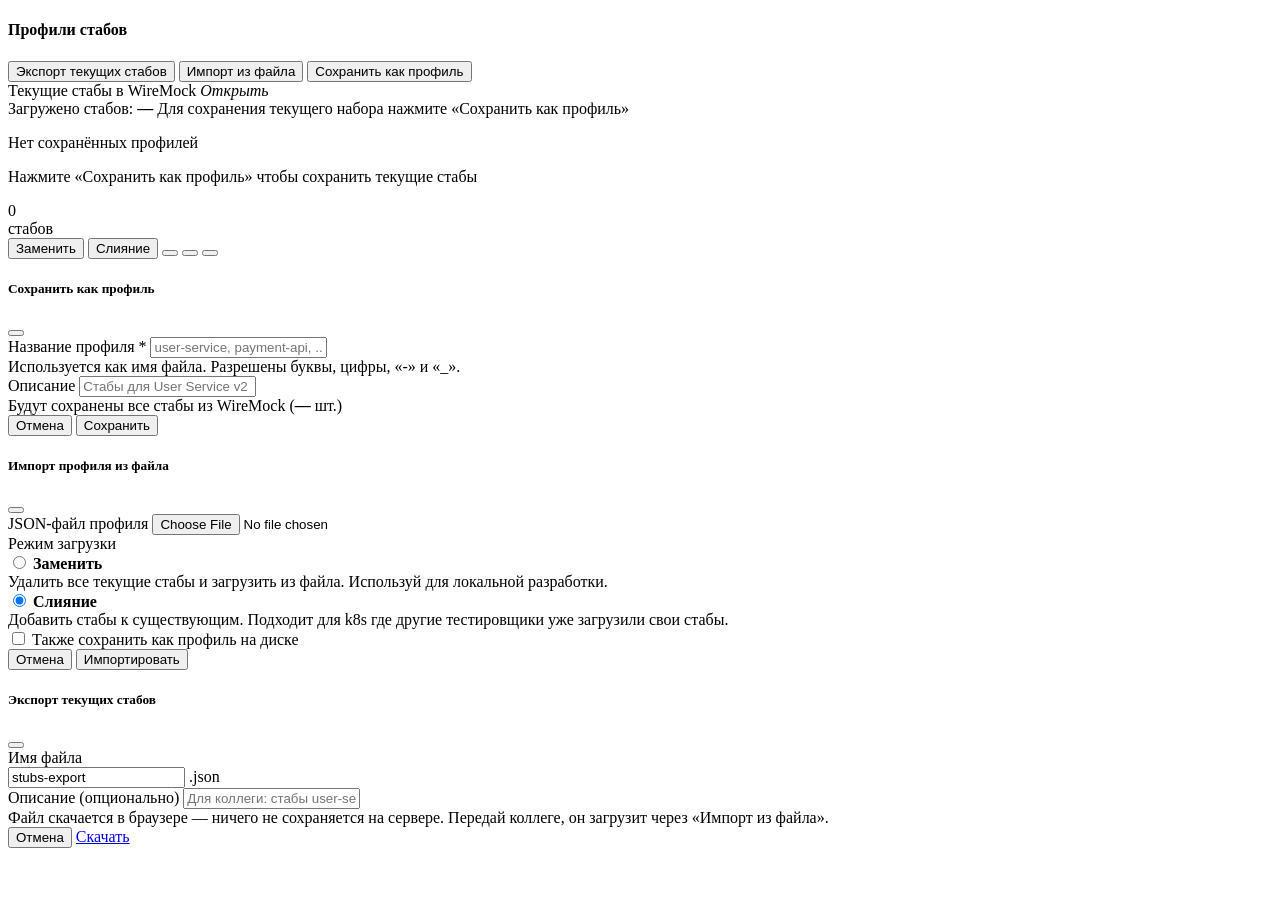
<file: src/main/resources/templates/stubs/profiles.html>
<!DOCTYPE html>
<html lang="ru" xmlns:th="http://www.thymeleaf.org">
<head th:replace="~{fragments/head :: head('Профили стабов')}"></head>
<body class="d-flex flex-column vh-100">

<nav th:replace="~{fragments/navbar :: navbar('profiles')}"></nav>

<div class="container-fluid py-3 flex-grow-1 overflow-y-auto">
    <div class="row justify-content-center">
        <div class="col-xl-9">

            <div class="d-flex align-items-center justify-content-between mb-4">
                <h4 class="mb-0">
                    <i class="bi bi-collection-fill text-warning me-2"></i>Профили стабов
                </h4>
                <div class="d-flex gap-2">
                    <!-- Экспорт текущих стабов -->
                    <button class="btn btn-sm btn-outline-info" id="btnExportCurrent">
                        <i class="bi bi-download me-1"></i>Экспорт текущих стабов
                    </button>
                    <!-- Импорт из файла -->
                    <button class="btn btn-sm btn-outline-primary" id="btnImportFile">
                        <i class="bi bi-upload me-1"></i>Импорт из файла
                    </button>
                    <!-- Сохранить как профиль -->
                    <button class="btn btn-sm btn-success" id="btnSaveProfile">
                        <i class="bi bi-floppy-fill me-1"></i>Сохранить как профиль
                    </button>
                </div>
            </div>

            <!-- Текущее состояние WireMock -->
            <div class="card shadow-sm mb-4">
                <div class="card-header fw-semibold bg-dark bg-opacity-10 d-flex align-items-center justify-content-between">
                    <span><i class="bi bi-activity me-2 text-success"></i>Текущие стабы в WireMock</span>
                    <a th:href="@{/stubs}" class="btn btn-sm btn-outline-secondary">
                        <i class="bi bi-box-arrow-up-right">Открыть</i>
                    </a>
                </div>
                <div class="card-body py-2">
                    <div class="d-flex align-items-center gap-4">
                <span>
                    Загружено стабов:
                    <strong id="currentStubCount" class="text-primary">—</strong>
                </span>
                        <span class="text-muted small">
                    Для сохранения текущего набора нажмите «Сохранить как профиль»
                </span>
                    </div>
                </div>
            </div>

            <!-- Список профилей -->
            <div th:if="${#lists.isEmpty(profiles)}" id="emptyProfiles"
                 class="text-center text-muted py-5">
                <i class="bi bi-collection display-4 d-block mb-3 opacity-25"></i>
                <p>Нет сохранённых профилей</p>
                <p class="small">Нажмите «Сохранить как профиль» чтобы сохранить текущие стабы</p>
            </div>

            <div id="profilesList">
                <div th:each="p : ${profiles}"
                     class="card shadow-sm mb-3 profile-card"
                     th:attr="data-name=${p.name}">
                    <div class="card-body py-2 d-flex align-items-center gap-3">

                        <div class="flex-grow-1 overflow-hidden">
                            <div class="fw-semibold">
                                <i class="bi bi-folder-fill text-warning me-1"></i>
                                <span th:text="${p.name}"></span>
                            </div>
                            <div class="small text-muted" th:if="${!#strings.isEmpty(p.description)}"
                                 th:text="${p.description}">
                            </div>
                        </div>

                        <div class="text-center" style="min-width:70px">
                            <div class="badge bg-secondary fs-6" th:text="${p.stubCount}">0</div>
                            <div class="small text-muted">стабов</div>
                        </div>

                        <div class="small text-muted text-end" style="min-width:130px">
                            <div th:if="${p.updatedAt != null}">
                                <i class="bi bi-clock me-1"></i>
                                <span th:text="${#temporals.format(p.updatedAt, 'dd.MM.yyyy HH:mm')}"></span>
                            </div>
                        </div>

                        <!-- Кнопки действий -->
                        <div class="d-flex gap-1 flex-shrink-0">
                            <button class="btn btn-sm btn-success btn-apply-replace"
                                    title="Загрузить в WireMock (заменить все)">
                                <i class="bi bi-arrow-repeat"></i> Заменить
                            </button>
                            <button class="btn btn-sm btn-outline-primary btn-apply-merge"
                                    title="Загрузить в WireMock (добавить к существующим)">
                                <i class="bi bi-plus-circle"></i> Слияние
                            </button>
                            <button class="btn btn-sm btn-outline-info btn-export-profile"
                                    title="Скачать профиль как JSON">
                                <i class="bi bi-download"></i>
                            </button>
                            <button class="btn btn-sm btn-outline-secondary btn-overwrite-profile"
                                    title="Перезаписать профиль текущими стабами">
                                <i class="bi bi-floppy"></i>
                            </button>
                            <button class="btn btn-sm btn-outline-danger btn-delete-profile"
                                    title="Удалить профиль">
                                <i class="bi bi-trash3"></i>
                            </button>
                        </div>
                    </div>
                </div>
            </div>

        </div>
    </div>
</div>

<!-- Модал: Сохранить как профиль -->
<div class="modal fade" id="saveProfileModal" tabindex="-1">
    <div class="modal-dialog modal-dialog-centered">
        <div class="modal-content">
            <div class="modal-header">
                <h5 class="modal-title">
                    <i class="bi bi-floppy-fill text-success me-2"></i>
                    Сохранить как профиль
                </h5>
                <button type="button" class="btn-close" data-bs-dismiss="modal"></button>
            </div>
            <div class="modal-body">
                <div class="mb-3">
                    <label class="form-label fw-semibold">Название профиля <span class="text-danger">*</span></label>
                    <input type="text" id="saveProfileName" class="form-control"
                           placeholder="user-service, payment-api, ..."/>
                    <div class="form-text">
                        Используется как имя файла. Разрешены буквы, цифры, «-» и «_».
                    </div>
                </div>
                <div class="mb-3">
                    <label class="form-label fw-semibold">Описание</label>
                    <input type="text" id="saveProfileDesc" class="form-control"
                           placeholder="Стабы для User Service v2"/>
                </div>
                <div class="alert alert-info small mb-0">
                    <i class="bi bi-info-circle me-1"></i>
                    Будут сохранены все стабы из WireMock (<strong id="stubCountForSave">—</strong> шт.)
                </div>
            </div>
            <div class="modal-footer">
                <button type="button" class="btn btn-secondary" data-bs-dismiss="modal">Отмена</button>
                <button type="button" class="btn btn-success" id="btnConfirmSaveProfile">
                    <i class="bi bi-floppy-fill me-1"></i>Сохранить
                </button>
            </div>
        </div>
    </div>
</div>

<!-- Модал: Импорт из файла -->
<div class="modal fade" id="importModal" tabindex="-1">
    <div class="modal-dialog modal-dialog-centered">
        <div class="modal-content">
            <div class="modal-header">
                <h5 class="modal-title">
                    <i class="bi bi-upload text-primary me-2"></i>
                    Импорт профиля из файла
                </h5>
                <button type="button" class="btn-close" data-bs-dismiss="modal"></button>
            </div>
            <div class="modal-body">
                <div class="mb-3">
                    <label class="form-label fw-semibold">JSON-файл профиля</label>
                    <input type="file" id="importFile" class="form-control" accept=".json"/>
                </div>

                <div class="mb-3">
                    <label class="form-label fw-semibold">Режим загрузки</label>
                    <div class="d-flex flex-column gap-2">
                        <div class="form-check p-3 border rounded"
                             style="cursor:pointer" id="modeReplacePicker">
                            <input class="form-check-input" type="radio"
                                   name="importMode" id="importModeReplace" value="replace"/>
                            <label class="form-check-label w-100" for="importModeReplace"
                                   style="cursor:pointer">
                                <strong><i class="bi bi-arrow-repeat me-1 text-success"></i>Заменить</strong>
                                <div class="small text-muted mt-1">
                                    Удалить все текущие стабы и загрузить из файла.
                                    Используй для локальной разработки.
                                </div>
                            </label>
                        </div>
                        <div class="form-check p-3 border rounded border-primary"
                             style="cursor:pointer" id="importModeCard">
                            <input class="form-check-input" type="radio"
                                   name="importMode" id="importModeMerge" value="merge" checked/>
                            <label class="form-check-label w-100" for="importModeMerge"
                                   style="cursor:pointer">
                                <strong><i class="bi bi-plus-circle me-1 text-primary"></i>Слияние</strong>
                                <div class="small text-muted mt-1">
                                    Добавить стабы к существующим. Подходит для k8s
                                    где другие тестировщики уже загрузили свои стабы.
                                </div>
                            </label>
                        </div>
                    </div>
                </div>

                <div class="form-check">
                    <input class="form-check-input" type="checkbox" id="importSaveAsProfile"/>
                    <label class="form-check-label small" for="importSaveAsProfile">
                        Также сохранить как профиль на диске
                    </label>
                </div>
            </div>
            <div class="modal-footer">
                <button type="button" class="btn btn-secondary" data-bs-dismiss="modal">Отмена</button>
                <button type="button" class="btn btn-primary" id="btnConfirmImport">
                    <i class="bi bi-upload me-1"></i>Импортировать
                </button>
            </div>
        </div>
    </div>
</div>

<!-- Модал: Экспорт с именем -->
<div class="modal fade" id="exportModal" tabindex="-1">
    <div class="modal-dialog modal-dialog-centered">
        <div class="modal-content">
            <div class="modal-header">
                <h5 class="modal-title">
                    <i class="bi bi-download text-info me-2"></i>Экспорт текущих стабов
                </h5>
                <button type="button" class="btn-close" data-bs-dismiss="modal"></button>
            </div>
            <div class="modal-body">
                <div class="mb-3">
                    <label class="form-label fw-semibold">Имя файла</label>
                    <div class="input-group">
                        <input type="text" id="exportName" class="form-control"
                               value="stubs-export"/>
                        <span class="input-group-text">.json</span>
                    </div>
                </div>
                <div class="mb-3">
                    <label class="form-label fw-semibold">Описание (опционально)</label>
                    <input type="text" id="exportDesc" class="form-control"
                           placeholder="Для коллеги: стабы user-service"/>
                </div>
                <div class="alert alert-info small mb-0">
                    <i class="bi bi-info-circle me-1"></i>
                    Файл скачается в браузере — ничего не сохраняется на сервере.
                    Передай коллеге, он загрузит через «Импорт из файла».
                </div>
            </div>
            <div class="modal-footer">
                <button type="button" class="btn btn-secondary" data-bs-dismiss="modal">Отмена</button>
                <a id="btnConfirmExport" href="#" class="btn btn-info text-white">
                    <i class="bi bi-download me-1"></i>Скачать
                </a>
            </div>
        </div>
    </div>
</div>

<div class="toast-container position-fixed bottom-0 end-0 p-3" id="toastContainer"></div>

<script th:src="@{/js/bootstrap.bundle.min.js}"></script>
<script th:src="@{/js/app.js}"></script>
<script th:src="@{/js/profiles.js}"></script>
</body>
</html>
</file>
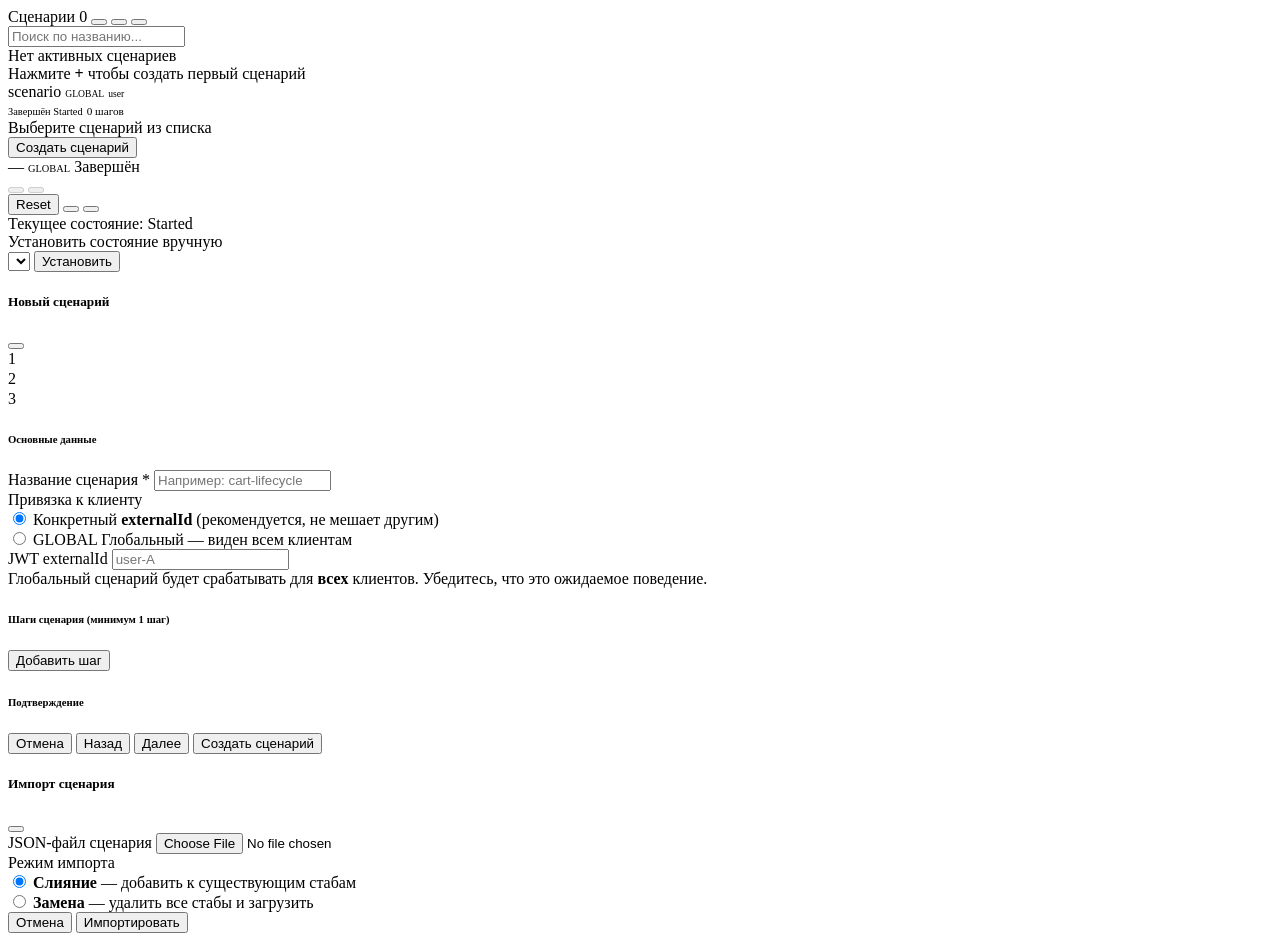
<file: src/main/resources/templates/stubs/scenarios.html>
<!DOCTYPE html>
<html lang="ru" xmlns:th="http://www.thymeleaf.org">
<head th:replace="~{fragments/head :: head('Сценарии')}"></head>
<body class="d-flex flex-column vh-100">

<nav th:replace="~{fragments/navbar :: navbar('scenarios')}"></nav>

<div class="d-flex flex-grow-1 overflow-hidden">

    <!-- ═══ Левая панель ══════════════════════════════════════ -->
    <div id="scenariosListPane"
         class="d-flex flex-column border-end bg-body-tertiary"
         style="width:300px; min-width:200px; max-width:50%">

        <div class="p-2 border-bottom d-flex align-items-center gap-1 flex-wrap">
            <span class="fw-semibold me-1">
                <i class="bi bi-diagram-3-fill text-primary me-1"></i>Сценарии
            </span>
            <span class="badge bg-secondary ms-auto" id="scenariosTotalBadge"
                  th:text="${scenarios.size()}">0</span>
            <button class="btn btn-sm btn-success" id="btnNewScenario" title="Новый сценарий">
                <i class="bi bi-plus-lg"></i>
            </button>
            <button class="btn btn-sm btn-outline-warning" id="btnResetAll"
                    title="Сбросить все сценарии в Started">
                <i class="bi bi-arrow-clockwise"></i>
            </button>
            <button class="btn btn-sm btn-outline-primary" id="btnImportScenario"
                    title="Импорт сценария из файла">
                <i class="bi bi-upload"></i>
            </button>
        </div>

        <div class="px-2 py-1 border-bottom">
            <input type="text" id="scenarioSearch" class="form-control form-control-sm"
                   placeholder="Поиск по названию..."/>
        </div>

        <div id="scenariosList" class="overflow-y-auto flex-grow-1 py-1">
            <div th:if="${#lists.isEmpty(scenarios)}"
                 class="text-center text-muted py-5 px-3">
                <i class="bi bi-diagram-3 display-5 d-block mb-2 opacity-25"></i>
                <div class="small">Нет активных сценариев</div>
                <div class="small mt-1 opacity-75">
                    Нажмите <strong>+</strong> чтобы создать первый сценарий
                </div>
            </div>

            <div th:each="sc : ${scenarios}"
                 class="scenario-item px-2 py-1"
                 th:attr="data-name=${sc.name}">
                <div class="scenario-card p-2 rounded border" style="cursor:pointer">
                    <div class="d-flex align-items-center gap-1 mb-1">
                        <i class="bi bi-diagram-2 text-primary flex-shrink-0"></i>
                        <span class="fw-semibold text-truncate small flex-grow-1"
                              th:text="${sc.name}">scenario</span>
                        <span th:if="${sc.global}"
                              class="badge bg-warning text-dark"
                              style="font-size:0.6rem">GLOBAL</span>
                        <span th:unless="${sc.global}"
                              class="badge bg-info text-dark text-truncate"
                              style="font-size:0.6rem; max-width:80px"
                              th:text="${sc.externalId}">user</span>
                    </div>
                    <div class="d-flex align-items-center gap-2">
                        <span th:if="${sc.completed}" class="badge bg-success"
                              style="font-size:0.65rem">
                            <i class="bi bi-check2-all"></i> Завершён
                        </span>
                        <span th:unless="${sc.completed}" class="badge bg-primary"
                              style="font-size:0.65rem" th:text="${sc.currentState}">Started</span>
                        <span class="text-muted" style="font-size:0.7rem">
                            <i class="bi bi-list-ol"></i>
                            <span th:text="${sc.stepCount}">0</span> шагов
                        </span>
                    </div>
                </div>
            </div>
        </div>
    </div>

    <!-- ═══ Сплиттер ══════════════════════════════════════════ -->
    <div id="scenarioSplitter" class="splitter"></div>

    <!-- ═══ Правая панель ═════════════════════════════════════ -->
    <div class="d-flex flex-column flex-grow-1 overflow-hidden">

        <div id="scenarioEmptyState"
             class="d-flex flex-column align-items-center justify-content-center h-100 text-muted">
            <i class="bi bi-diagram-3 display-3 mb-3 opacity-25"></i>
            <div>Выберите сценарий из списка</div>
            <button class="btn btn-success btn-sm mt-3" id="btnNewScenarioEmpty">
                <i class="bi bi-plus-lg me-1"></i>Создать сценарий
            </button>
        </div>

        <div id="scenarioDetailContent" class="d-flex flex-column h-100 d-none">

            <div class="px-3 py-2 border-bottom d-flex align-items-center gap-2 flex-wrap">
                <i class="bi bi-diagram-3-fill text-primary"></i>
                <span class="fw-bold fs-6" id="detailName">—</span>
                <span id="detailGlobalBadge" class="badge bg-warning text-dark d-none"
                      style="font-size:0.65rem">GLOBAL</span>
                <span id="detailClientBadge" class="badge bg-info text-dark d-none"
                      style="font-size:0.65rem"></span>
                <span id="detailCompletedBadge" class="badge bg-success d-none">
                    <i class="bi bi-check2-all"></i> Завершён
                </span>
                <div class="ms-auto d-flex gap-2 flex-wrap">
                    <div class="btn-group btn-group-sm">
                        <button class="btn btn-outline-secondary" id="btnStepPrev"
                                title="← Предыдущий шаг" disabled>
                            <i class="bi bi-chevron-left"></i>
                        </button>
                        <button class="btn btn-outline-secondary" id="btnStepNext"
                                title="→ Следующий шаг" disabled>
                            <i class="bi bi-chevron-right"></i>
                        </button>
                    </div>
                    <button class="btn btn-sm btn-outline-warning" id="btnResetScenario">
                        <i class="bi bi-arrow-counterclockwise"></i> Reset
                    </button>
                    <button class="btn btn-sm btn-outline-success" id="btnExportScenario"
                            title="Экспорт в JSON">
                        <i class="bi bi-download"></i>
                    </button>
                    <button class="btn btn-sm btn-outline-danger" id="btnDeleteScenario"
                            title="Удалить сценарий">
                        <i class="bi bi-trash"></i>
                    </button>
                </div>
            </div>

            <div class="flex-grow-1 overflow-y-auto p-3" id="scenarioStepsContainer">
                <div class="d-flex align-items-center gap-2 mb-3">
                    <span class="text-muted small">Текущее состояние:</span>
                    <span class="badge bg-primary" id="detailCurrentState">Started</span>
                </div>
                <div id="stepsChain" class="d-flex flex-column gap-0"></div>

                <div class="mt-4 p-3 bg-body-tertiary rounded border">
                    <div class="small fw-semibold mb-2 text-muted">
                        <i class="bi bi-sliders me-1"></i>Установить состояние вручную
                    </div>
                    <div class="d-flex gap-2">
                        <select class="form-select form-select-sm" id="manualStateSelect"></select>
                        <button class="btn btn-sm btn-primary text-nowrap" id="btnSetState">
                            Установить
                        </button>
                    </div>
                </div>
            </div>
        </div>
    </div>
</div>

<!-- ═══ Мастер создания сценария ═════════════════════════════ -->
<div class="modal fade" id="newScenarioModal" tabindex="-1" data-bs-backdrop="static">
    <div class="modal-dialog modal-lg modal-dialog-scrollable">
        <div class="modal-content">
            <div class="modal-header">
                <h5 class="modal-title">
                    <i class="bi bi-diagram-3-fill text-primary me-2"></i>Новый сценарий
                </h5>
                <button type="button" class="btn-close" data-bs-dismiss="modal"></button>
            </div>
            <div class="modal-body">

                <!-- Шаг индикатор -->
                <div class="d-flex align-items-center gap-2 mb-4" id="wizardStepIndicator">
                    <div class="wizard-step-dot active" data-step="1">1</div>
                    <div class="flex-grow-1" style="height:2px; background:var(--bs-border-color)"></div>
                    <div class="wizard-step-dot" data-step="2">2</div>
                    <div class="flex-grow-1" style="height:2px; background:var(--bs-border-color)"></div>
                    <div class="wizard-step-dot" data-step="3">3</div>
                </div>

                <!-- ─── Шаг 1: Основные данные ─────────────── -->
                <div id="wizardStep1">
                    <h6 class="text-muted mb-3">
                        <i class="bi bi-info-circle me-1"></i>Основные данные
                    </h6>
                    <div class="mb-3">
                        <label class="form-label small fw-semibold">
                            Название сценария <span class="text-danger">*</span>
                        </label>
                        <input type="text" class="form-control form-control-sm"
                               id="wizScenarioName"
                               placeholder="Например: cart-lifecycle"/>
                    </div>
                    <div class="mb-3">
                        <label class="form-label small fw-semibold">Привязка к клиенту</label>
                        <div class="form-check mb-2">
                            <input class="form-check-input" type="radio"
                                   name="wizClientMode" id="wizModeClient" value="client" checked/>
                            <label class="form-check-label small" for="wizModeClient">
                                Конкретный <strong>externalId</strong>
                                <span class="text-muted">(рекомендуется, не мешает другим)</span>
                            </label>
                        </div>
                        <div class="form-check">
                            <input class="form-check-input" type="radio"
                                   name="wizClientMode" id="wizModeGlobal" value="global"/>
                            <label class="form-check-label small" for="wizModeGlobal">
                                <span class="badge bg-warning text-dark me-1">GLOBAL</span>
                                Глобальный — виден всем клиентам
                            </label>
                        </div>
                    </div>
                    <div class="mb-3" id="wizExternalIdBlock">
                        <label class="form-label small fw-semibold">JWT externalId</label>
                        <input type="text" class="form-control form-control-sm"
                               id="wizExternalId" placeholder="user-A"/>
                    </div>
                    <div class="alert alert-warning d-none small" id="wizGlobalWarning">
                        <i class="bi bi-exclamation-triangle-fill me-1"></i>
                        Глобальный сценарий будет срабатывать для <strong>всех</strong>
                        клиентов. Убедитесь, что это ожидаемое поведение.
                    </div>
                </div>

                <!-- ─── Шаг 2: Цепочка шагов ──────────────── -->
                <div id="wizardStep2" class="d-none">
                    <h6 class="text-muted mb-3">
                        <i class="bi bi-list-ol me-1"></i>Шаги сценария
                        <span class="text-muted fw-normal small ms-1">
                            (минимум 1 шаг)
                        </span>
                    </h6>
                    <div id="wizStepsList" class="d-flex flex-column gap-2 mb-3"></div>
                    <button type="button" class="btn btn-sm btn-outline-primary" id="btnAddStep">
                        <i class="bi bi-plus-lg me-1"></i>Добавить шаг
                    </button>
                </div>

                <!-- ─── Шаг 3: Подтверждение ───────────────── -->
                <div id="wizardStep3" class="d-none">
                    <h6 class="text-muted mb-3">
                        <i class="bi bi-check2-circle me-1"></i>Подтверждение
                    </h6>
                    <div id="wizSummary" class="p-3 bg-body-tertiary rounded border small"></div>
                </div>

            </div>
            <div class="modal-footer">
                <button type="button" class="btn btn-secondary btn-sm"
                        data-bs-dismiss="modal">Отмена</button>
                <button type="button" class="btn btn-outline-secondary btn-sm d-none"
                        id="btnWizPrev">
                    <i class="bi bi-chevron-left me-1"></i>Назад
                </button>
                <button type="button" class="btn btn-primary btn-sm" id="btnWizNext">
                    Далее <i class="bi bi-chevron-right ms-1"></i>
                </button>
                <button type="button" class="btn btn-success btn-sm d-none" id="btnWizCreate">
                    <i class="bi bi-diagram-3-fill me-1"></i>Создать сценарий
                </button>
            </div>
        </div>
    </div>
</div>

<!-- ═══ Модальное окно импорта ════════════════════════════════ -->
<div class="modal fade" id="importScenarioModal" tabindex="-1">
    <div class="modal-dialog">
        <div class="modal-content">
            <div class="modal-header">
                <h5 class="modal-title">
                    <i class="bi bi-upload me-2"></i>Импорт сценария
                </h5>
                <button type="button" class="btn-close" data-bs-dismiss="modal"></button>
            </div>
            <div class="modal-body">
                <div class="mb-3">
                    <label class="form-label small fw-semibold">JSON-файл сценария</label>
                    <input type="file" class="form-control form-control-sm"
                           id="importScenarioFile" accept=".json"/>
                </div>
                <div class="p-2 rounded border">
                    <div class="small fw-semibold mb-2">Режим импорта</div>
                    <div class="form-check mb-1">
                        <input class="form-check-input" type="radio"
                               name="importScenarioMode" id="modeScenarioMerge"
                               value="merge" checked/>
                        <label class="form-check-label small" for="modeScenarioMerge">
                            <strong>Слияние</strong> — добавить к существующим стабам
                        </label>
                    </div>
                    <div class="form-check">
                        <input class="form-check-input" type="radio"
                               name="importScenarioMode" id="modeScenarioReplace"
                               value="replace"/>
                        <label class="form-check-label small" for="modeScenarioReplace">
                            <strong>Замена</strong> — удалить все стабы и загрузить
                        </label>
                    </div>
                </div>
            </div>
            <div class="modal-footer">
                <button type="button" class="btn btn-secondary btn-sm"
                        data-bs-dismiss="modal">Отмена</button>
                <button type="button" class="btn btn-primary btn-sm"
                        id="btnConfirmImportScenario">
                    <i class="bi bi-upload me-1"></i>Импортировать
                </button>
            </div>
        </div>
    </div>
</div>

<div id="toastContainer"
     class="toast-container position-fixed bottom-0 end-0 p-3"
     style="z-index:9999"></div>

<div th:replace="~{fragments/scripts :: scripts}"></div>
<script th:src="@{/js/scenarios.js}"></script>

</body>
</html>
</file>
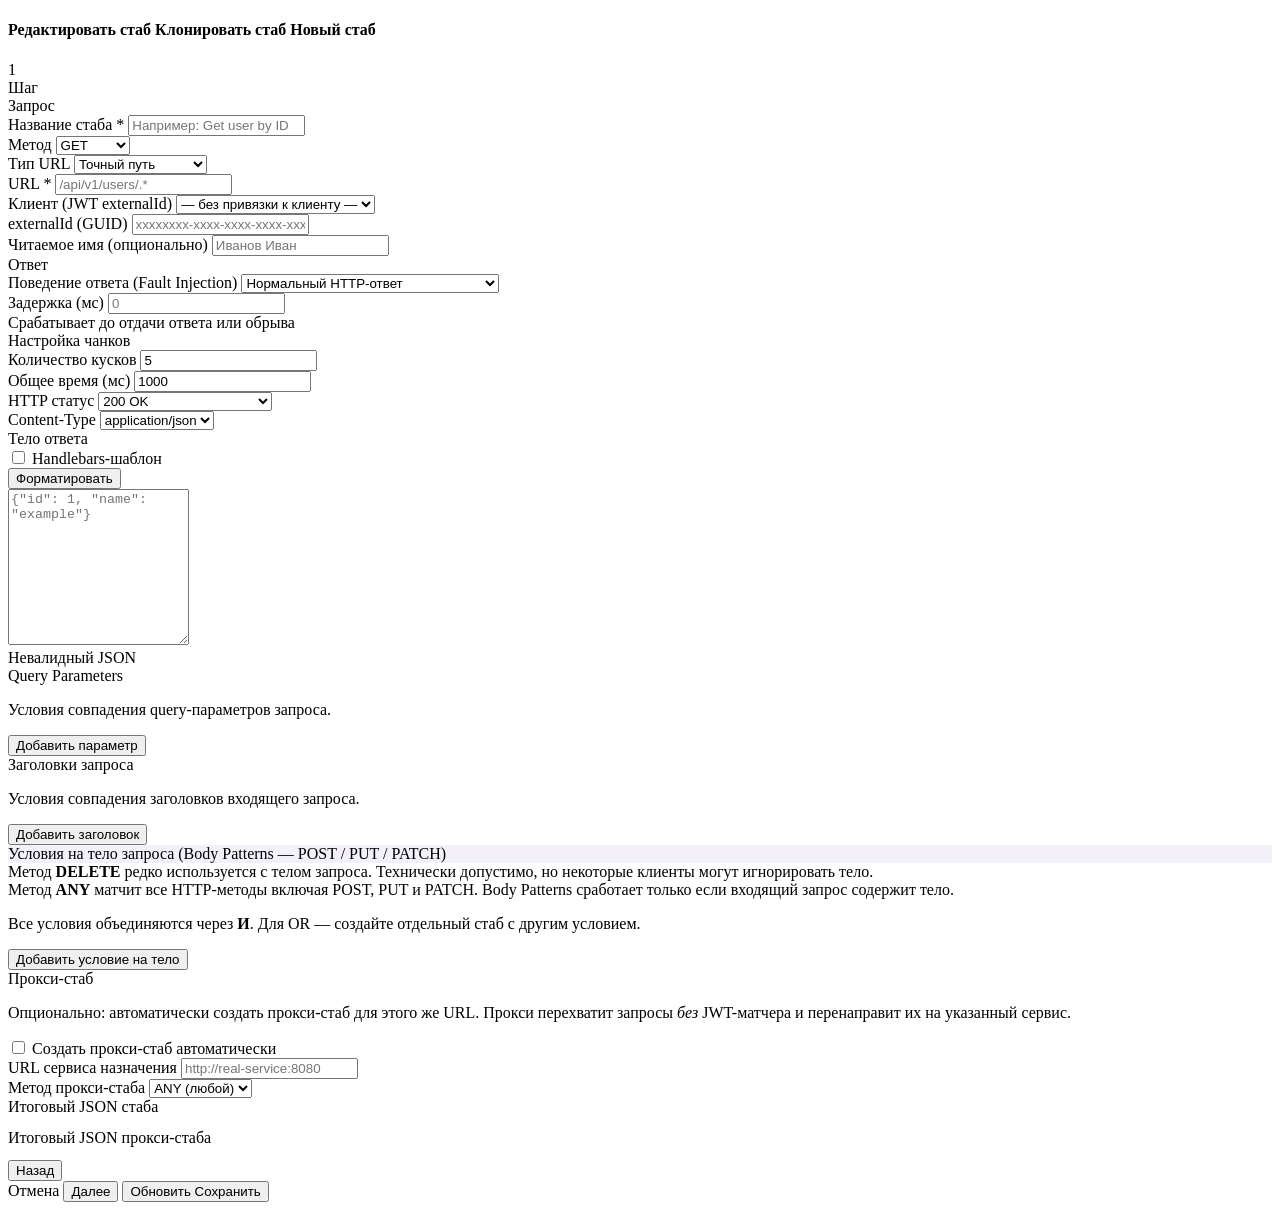
<file: src/main/resources/templates/stubs/wizard.html>
<!DOCTYPE html>
<html lang="ru" xmlns:th="http://www.thymeleaf.org">
<head th:replace="~{fragments/head :: head('Новый стаб')}"></head>
<body class="d-flex flex-column vh-100">

<nav th:replace="~{fragments/navbar :: navbar('stubs')}"></nav>

<div class="container-fluid py-3 flex-grow-1 overflow-y-auto">
    <div class="row justify-content-center">
        <div class="col-xl-9 col-xxl-8">

            <div class="d-flex align-items-center gap-3 mb-4">
                <a th:href="@{/stubs}" class="btn btn-sm btn-outline-secondary">
                    <i class="bi bi-arrow-left"></i>
                </a>
                <h4 class="mb-0">
                    <span th:if="${editMode}">
                        <i class="bi bi-pencil-fill text-info me-2"></i>Редактировать стаб
                    </span>
                    <span th:if="${cloneMode}">
                        <i class="bi bi-copy text-secondary me-2"></i>Клонировать стаб
                    </span>
                    <span th:unless="${editMode or cloneMode}">
                        <i class="bi bi-plus-circle-fill text-success me-2"></i>Новый стаб
                    </span>
                </h4>
            </div>

            <!-- Шаги -->
            <div class="d-flex align-items-center mb-4 wizard-steps-bar">
                <div th:each="step, stat : ${ {'Запрос','Ответ','Query & Headers','Опции','Просмотр'} }"
                     class="wizard-step-item d-flex align-items-center">
                    <div class="wizard-step-bubble"
                         th:attr="data-step=${stat.index}"
                         th:classappend="${stat.index == 0} ? 'active' : ''">
                        <span th:text="${stat.index + 1}">1</span>
                    </div>
                    <span class="wizard-step-name small mx-2"
                          th:text="${step}"
                          th:classappend="${stat.index == 0} ? 'fw-semibold' : 'text-muted'">Шаг</span>
                    <div th:if="${!stat.last}" class="wizard-step-connector"></div>
                </div>
            </div>

            <!-- ШАГ 0: Запрос -->
            <div class="wizard-panel" id="wizStep0">
                <div class="card shadow-sm">
                    <div class="card-header fw-semibold bg-primary bg-opacity-10">
                        <i class="bi bi-send-fill me-2 text-primary"></i>Запрос
                    </div>
                    <div class="card-body">
                        <div class="row g-3">
                            <div class="col-12">
                                <label class="form-label fw-semibold">Название стаба <span class="text-danger">*</span></label>
                                <input type="text" id="wName" class="form-control"
                                       placeholder="Например: Get user by ID"/>
                            </div>
                            <div class="col-md-3">
                                <label class="form-label fw-semibold">Метод</label>
                                <select id="wMethod" class="form-select">
                                    <option value="GET">GET</option>
                                    <option value="POST">POST</option>
                                    <option value="PUT">PUT</option>
                                    <option value="DELETE">DELETE</option>
                                    <option value="PATCH">PATCH</option>
                                    <option value="ANY">ANY</option>
                                </select>
                            </div>
                            <div class="col-md-3">
                                <label class="form-label fw-semibold">Тип URL</label>
                                <select id="wUrlType" class="form-select">
                                    <option value="urlPath">Точный путь</option>
                                    <option value="urlPathPattern">Regex пути</option>
                                    <option value="urlPattern">Regex URL+query</option>
                                    <option value="url">Точный URL</option>
                                </select>
                            </div>
                            <div class="col-md-6">
                                <label class="form-label fw-semibold">URL <span class="text-danger">*</span></label>
                                <input type="text" id="wUrl" class="form-control font-monospace"
                                       placeholder="/api/v1/users/.*"/>
                            </div>
                            <div class="col-12">
                                <label class="form-label fw-semibold">Клиент (JWT externalId)</label>
                                <select id="wClientSelect" class="form-select">
                                    <option value="">— без привязки к клиенту —</option>
                                    <option th:each="c : ${clients}"
                                            th:value="${c.clientId}"
                                            th:text="${c.displayName}"></option>
                                    <option value="__new__">＋ Новый клиент...</option>
                                </select>
                            </div>
                            <div id="newClientSection" class="col-12 d-none">
                                <div class="row g-2">
                                    <div class="col-md-6">
                                        <label class="form-label small text-muted">externalId (GUID)</label>
                                        <input type="text" id="wNewClientId" class="form-control font-monospace"
                                               placeholder="xxxxxxxx-xxxx-xxxx-xxxx-xxxxxxxxxxxx"/>
                                    </div>
                                    <div class="col-md-6">
                                        <label class="form-label small text-muted">Читаемое имя (опционально)</label>
                                        <input type="text" id="wNewClientName" class="form-control"
                                               placeholder="Иванов Иван"/>
                                    </div>
                                </div>
                            </div>
                        </div>
                    </div>
                </div>
            </div>

            <!-- ШАГ 1: Ответ -->
            <div class="wizard-panel d-none" id="wizStep1">
                <div class="card shadow-sm">
                    <div class="card-header fw-semibold bg-success bg-opacity-10">
                        <i class="bi bi-reply-fill me-2 text-success"></i>Ответ
                    </div>
                    <div class="card-body">
                        <div class="row g-3 mb-3 border-bottom pb-3">
                            <div class="col-md-7">
                                <label class="form-label fw-semibold">Поведение ответа (Fault Injection)</label>
                                <select class="form-select" id="wFaultType">
                                    <option value="NORMAL">Нормальный HTTP-ответ</option>
                                    <option value="CHUNKED_DRIBBLE">Медленная отдача (Chunked Dribble)</option>
                                    <optgroup label="Жесткие сетевые сбои">
                                        <option value="CONNECTION_RESET_BY_PEER">Сброс соединения (TCP RST)</option>
                                        <option value="EMPTY_RESPONSE">Пустой ответ (Обрыв без закрытия)</option>
                                        <option value="MALFORMED_RESPONSE_CHUNK">Отправить мусор в чанках</option>
                                        <option value="RANDOM_DATA_THEN_CLOSE">Рандомные данные и обрыв</option>
                                    </optgroup>
                                </select>
                            </div>
                            <div class="col-md-5">
                                <label class="form-label fw-semibold">Задержка (мс)</label>
                                <input type="number" id="wDelay" class="form-control" placeholder="0" min="0" step="100"/>
                                <div class="form-text small">Срабатывает до отдачи ответа или обрыва</div>
                            </div>
                        </div>
                        <div id="wChunkedFields" class="d-none bg-warning-subtle p-3 rounded mb-3 border border-warning">
                            <div class="small fw-bold mb-2"><i class="bi bi-info-circle me-1"></i>Настройка чанков</div>
                            <div class="row g-3">
                                <div class="col-md-6">
                                    <label class="form-label small mb-1">Количество кусков</label>
                                    <input type="number" class="form-control" id="wChunkNumber" min="1" value="5">
                                </div>
                                <div class="col-md-6">
                                    <label class="form-label small mb-1">Общее время (мс)</label>
                                    <input type="number" class="form-control" id="wChunkDuration" min="100" value="1000">
                                </div>
                            </div>
                        </div>
                        <div id="wNormalResponseGroup">
                            <div class="row g-3">
                                <div class="col-md-4">
                                    <label class="form-label fw-semibold">HTTP статус</label>
                                    <select id="wStatus" class="form-select">
                                        <option value="200">200 OK</option>
                                        <option value="201">201 Created</option>
                                        <option value="204">204 No Content</option>
                                        <option value="400">400 Bad Request</option>
                                        <option value="401">401 Unauthorized</option>
                                        <option value="403">403 Forbidden</option>
                                        <option value="404">404 Not Found</option>
                                        <option value="422">422 Unprocessable Entity</option>
                                        <option value="500">500 Internal Server Error</option>
                                        <option value="503">503 Service Unavailable</option>
                                    </select>
                                </div>
                                <div class="col-md-8">
                                    <label class="form-label fw-semibold">Content-Type</label>
                                    <select id="wContentType" class="form-select">
                                        <option value="application/json">application/json</option>
                                        <option value="application/xml">application/xml</option>
                                        <option value="text/plain">text/plain</option>
                                        <option value="text/html">text/html</option>
                                    </select>
                                </div>
                                <div class="col-12">
                                    <div class="d-flex align-items-center justify-content-between mb-1">
                                        <label class="form-label fw-semibold mb-0">Тело ответа</label>
                                        <div class="d-flex align-items-center gap-3">
                                            <div class="form-check form-switch mb-0">
                                                <input class="form-check-input" type="checkbox" id="wHandlebars"/>
                                                <label class="form-check-label small text-muted" for="wHandlebars">
                                                    Handlebars-шаблон
                                                </label>
                                            </div>
                                            <button type="button" class="btn btn-link btn-sm p-0 text-muted"
                                                    id="btnBeautifyWizard">
                                                <i class="bi bi-magic"></i> Форматировать
                                            </button>
                                        </div>
                                    </div>
                                    <textarea id="wBody" class="form-control font-monospace"
                                              rows="10"
                                              placeholder='{"id": 1, "name": "example"}'></textarea>
                                    <div class="mt-1">
                                        <span id="wBodyError" class="text-danger small d-none">
                                            <i class="bi bi-exclamation-triangle"></i> Невалидный JSON
                                        </span>
                                    </div>
                                </div>
                            </div>
                        </div>
                    </div>
                </div>
            </div>

            <!-- ШАГ 2: Query Parameters, Headers, Body Patterns -->
            <div class="wizard-panel d-none" id="wizStep2">

                <!-- Query Parameters -->
                <div class="card shadow-sm mb-3">
                    <div class="card-header fw-semibold bg-warning bg-opacity-10">
                        <i class="bi bi-question-circle-fill me-2 text-warning"></i>Query Parameters
                    </div>
                    <div class="card-body">
                        <p class="text-muted small mb-2">Условия совпадения query-параметров запроса.</p>
                        <div id="queryParamsContainer"></div>
                        <button type="button" class="btn btn-outline-secondary btn-sm mt-2" id="btnAddQueryParam">
                            <i class="bi bi-plus-circle me-1"></i>Добавить параметр
                        </button>
                    </div>
                </div>

                <!-- Request Headers -->
                <div class="card shadow-sm mb-3">
                    <div class="card-header fw-semibold bg-info bg-opacity-10">
                        <i class="bi bi-list-columns-reverse me-2 text-info"></i>Заголовки запроса
                    </div>
                    <div class="card-body">
                        <p class="text-muted small mb-2">Условия совпадения заголовков входящего запроса.</p>
                        <div id="requestHeadersContainer"></div>
                        <button type="button" class="btn btn-outline-secondary btn-sm mt-2" id="btnAddRequestHeader">
                            <i class="bi bi-plus-circle me-1"></i>Добавить заголовок
                        </button>
                    </div>
                </div>

                <!-- Body Patterns -->
                <div id="bodyPatternsSection" class="card shadow-sm">
                    <div class="card-header fw-semibold"
                         style="background-color: rgba(111,66,193,.08);">
                        <i class="bi bi-body-text me-2" style="color:#6f42c1"></i>
                        Условия на тело запроса
                        <span class="text-muted fw-normal small ms-1">(Body Patterns — POST / PUT / PATCH)</span>
                    </div>
                    <div class="card-body">

                        <!-- Предупреждение при редактировании невалидного стаба (GET + bodyPatterns) -->
                        <div id="bodyPatternsEditWarning" class="alert alert-danger small d-none py-2 mb-2">
                        </div>

                        <!-- Предупреждение для DELETE -->
                        <div id="bodyPatternsDeleteWarning" class="alert alert-warning small d-none py-2 mb-2">
                            <i class="bi bi-exclamation-triangle me-1"></i>
                            Метод <strong>DELETE</strong> редко используется с телом запроса.
                            Технически допустимо, но некоторые клиенты могут игнорировать тело.
                        </div>

                        <!-- Подсказка для ANY -->
                        <div id="bodyPatternsAnyHint" class="alert alert-info small d-none py-2 mb-2">
                            <i class="bi bi-info-circle me-1"></i>
                            Метод <strong>ANY</strong> матчит все HTTP-методы включая POST, PUT и PATCH.
                            Body Patterns сработает только если входящий запрос содержит тело.
                        </div>

                        <p class="text-muted small mb-2">
                            Все условия объединяются через <strong>И</strong>.
                            Для OR — создайте отдельный стаб с другим условием.
                        </p>
                        <div id="bodyPatternsContainer"></div>
                        <button type="button" class="btn btn-outline-secondary btn-sm mt-2"
                                id="btnAddBodyPattern">
                            <i class="bi bi-plus-circle me-1"></i>Добавить условие на тело
                        </button>
                    </div>
                </div>
            </div>

            <!-- ШАГ 3: Опции / Прокси -->
            <div class="wizard-panel d-none" id="wizStep3">
                <div class="card shadow-sm">
                    <div class="card-header fw-semibold bg-secondary bg-opacity-10">
                        <i class="bi bi-arrow-left-right me-2 text-secondary"></i>Прокси-стаб
                    </div>
                    <div class="card-body">
                        <p class="text-muted small">
                            Опционально: автоматически создать прокси-стаб для этого же URL.
                            Прокси перехватит запросы <em>без</em> JWT-матчера и перенаправит их на указанный сервис.
                        </p>
                        <div class="form-check form-switch mb-3">
                            <input class="form-check-input" type="checkbox" id="wCreateProxy"/>
                            <label class="form-check-label fw-semibold" for="wCreateProxy">
                                Создать прокси-стаб автоматически
                            </label>
                        </div>
                        <div id="proxySection" class="d-none">
                            <div class="mb-3">
                                <label class="form-label fw-semibold">URL сервиса назначения</label>
                                <input type="text" id="wProxyUrl" class="form-control font-monospace"
                                       placeholder="http://real-service:8080"/>
                            </div>
                            <div class="mb-3">
                                <label class="form-label fw-semibold">Метод прокси-стаба</label>
                                <select id="wProxyMethod" class="form-select">
                                    <option value="ANY">ANY (любой)</option>
                                    <option value="GET">GET</option>
                                    <option value="POST">POST</option>
                                    <option value="PUT">PUT</option>
                                    <option value="DELETE">DELETE</option>
                                </select>
                            </div>
                        </div>
                    </div>
                </div>
            </div>

            <!-- ШАГ 4: Просмотр JSON -->
            <div class="wizard-panel d-none" id="wizStep4">
                <div class="card shadow-sm">
                    <div class="card-header fw-semibold bg-dark bg-opacity-10">
                        <i class="bi bi-code-slash me-2"></i>Итоговый JSON стаба
                    </div>
                    <div class="card-body p-0">
                        <pre id="wPreviewJson"
                             class="json-editor border-0 m-0 p-3 rounded font-monospace small"></pre>
                    </div>
                </div>
                <div id="wizProxyPreviewCard" class="card shadow-sm mt-3 d-none">
                    <div class="card-header fw-semibold bg-secondary bg-opacity-10">
                        <i class="bi bi-arrow-left-right me-2 text-secondary"></i>Итоговый JSON прокси-стаба
                    </div>
                    <div class="card-body p-0">
                        <pre id="wPreviewProxyJson"
                             class="json-editor border-0 m-0 p-3 rounded font-monospace small"></pre>
                    </div>
                </div>
            </div>

            <!-- Кнопки навигации -->
            <div class="d-flex justify-content-between mt-4">
                <button id="btnWizBack" class="btn btn-outline-secondary d-none">
                    <i class="bi bi-chevron-left"></i> Назад
                </button>
                <div class="ms-auto d-flex gap-2">
                    <a th:href="@{/stubs}" class="btn btn-link text-muted">Отмена</a>
                    <button id="btnWizNext" class="btn btn-primary">
                        Далее <i class="bi bi-chevron-right"></i>
                    </button>
                    <button id="btnWizSave" class="btn btn-success d-none">
                        <span th:if="${editMode}">
                            <i class="bi bi-floppy-fill"></i> Обновить
                        </span>
                        <span th:unless="${editMode}">
                            <i class="bi bi-floppy-fill"></i> Сохранить
                        </span>
                    </button>
                </div>
            </div>

        </div>
    </div>
</div>

<div class="toast-container position-fixed bottom-0 end-0 p-3" id="toastContainer"></div>

<script type="application/json" id="appdata" th:utext="${appDataJson}">null</script>

<script th:src="@{/js/bootstrap.bundle.min.js}"></script>
<script th:src="@{/js/app.js}"></script>
<script th:src="@{/js/wizard.js}"></script>
</body>
</html>
</file>
